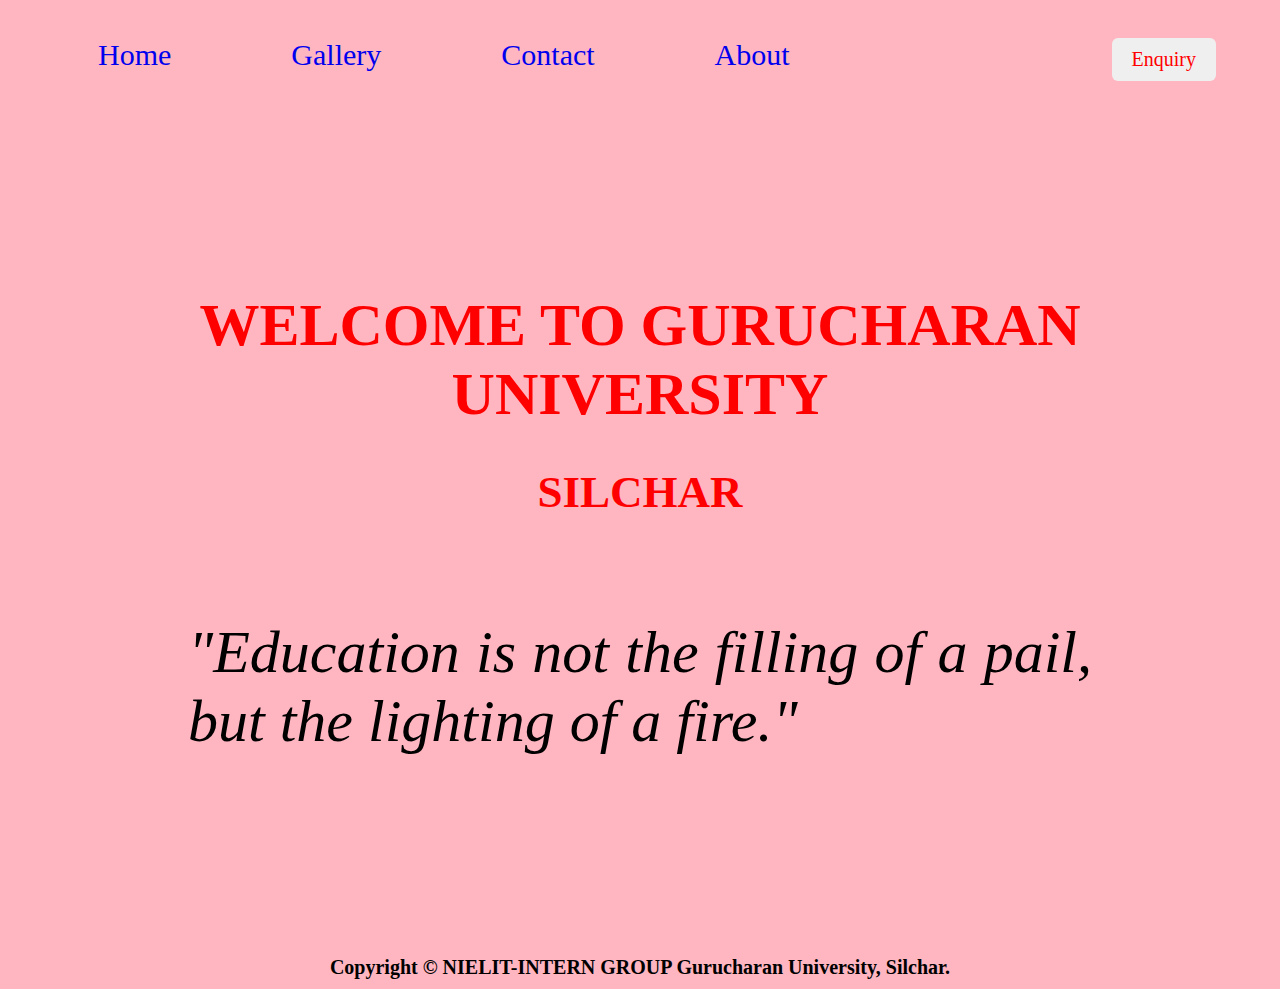
<file: index.html>
<html>
<head>
<link rel="stylesheet" href="nav.css">
<title> GC University </title>
</head>
<body>
<ul>
  <li><a href="main.html">Home</a></li>
  <li><a href="g.html">Gallery</a></li>
  <li><a href="c.html">Contact</a></li>
  <li><a href="a.html">About</a></li>
  <li> <a> <button class="open-btn" onclick="openForm()"> Enquiry </button> </a></li>
</ul>
<div class="popup" id="popupForm">
    <div class="popup-content">
     <span class="close-btn" onclick="closeForm()">&times;</span>
     <h3>Enquiry Form</h3>
      <form>
        <input type="text" id="name" placeholder="Enter your name" required><br>
        <input type="email" id="email" placeholder="Enter your email" required><br>
        <textarea id="message" placeholder="Your message" rows="4"></textarea><br>
        <button type="button" class="submit-btn" onclick="submitForm()"> Submit </button>
      </form>
    </div>
</div>
<script>
	function openForm() 
	{
      		document.getElementById("popupForm").style.display = "block";
    	}

	function closeForm() 
	{
      		document.getElementById("popupForm").style.display = "none";
    	}
	function submitForm()
	{
      		let name = document.getElementById("name").value;
      		let email = document.getElementById("email").value;
      		let message = document.getElementById("message").value;
		if(name && email && message)
		{
        		alert("Thank you, " + name + "! Your enquiry has been submitted.");
        		closeForm();
      		} 
		else 
		{
        		alert("Please fill all fields before submitting.");
      		}
    	}
</script>
<h1> WELCOME TO GURUCHARAN UNIVERSITY </H1>
<H2> SILCHAR </H2>
<P>
	"Education is not the filling of a pail, but the lighting of a fire."
</P>
<H6> Copyright © NIELIT-INTERN GROUP Gurucharan University, Silchar. </H6>

</body>
</html>
</file>
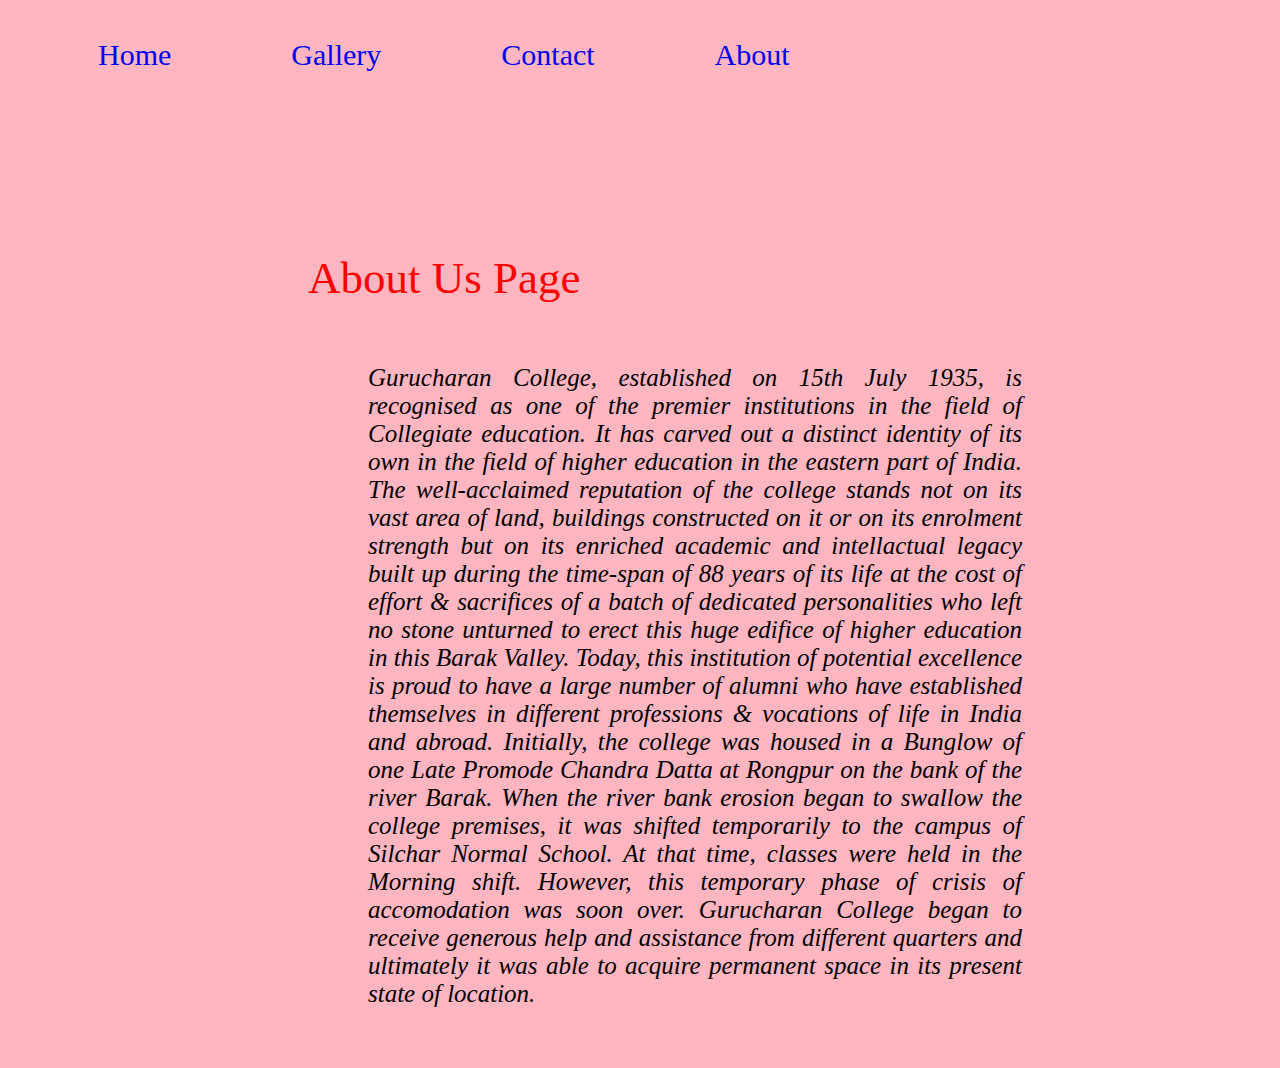
<file: a.html>
<html>
<head>
<link rel="stylesheet" href="a.css">
</head>
<body>

<ul>
  <li><a href="main.html">Home</a></li>
  <li><a href="g.html">Gallery</a></li>
  <li><a href="c.html">Contact</a></li>
  <li><a href="a.html">About</a></li>
</ul>
<div> About Us Page </div>
<P>
Gurucharan College, established on 15th July 1935, is recognised as one of the premier
institutions in the field of Collegiate education. It has carved out a distinct identity of its own in
the field of higher education in the eastern part of India. The well-acclaimed reputation of the
college stands not on its vast area of land, buildings constructed on it or on its enrolment strength
but on its enriched academic and intellactual legacy built up during the time-span of 88 years of
its life at the cost of effort & sacrifices of a batch of dedicated personalities who left no stone
unturned to erect this huge edifice of higher education in this Barak Valley. Today, this institution
of potential excellence is proud to have a large number of alumni who have established
themselves in different professions & vocations of life in India and abroad.
Initially, the college was housed in a Bunglow of one Late Promode Chandra Datta at Rongpur
on the bank of the river Barak. When the river bank erosion began to swallow the college
premises, it was shifted temporarily to the campus of Silchar Normal School. At that time, classes
were held in the Morning shift. However, this temporary phase of crisis of accomodation was
soon over. Gurucharan College began to receive generous help and assistance from different
quarters and ultimately it was able to acquire permanent space in its present state of location.
</P>

</body>
</html>
</file>
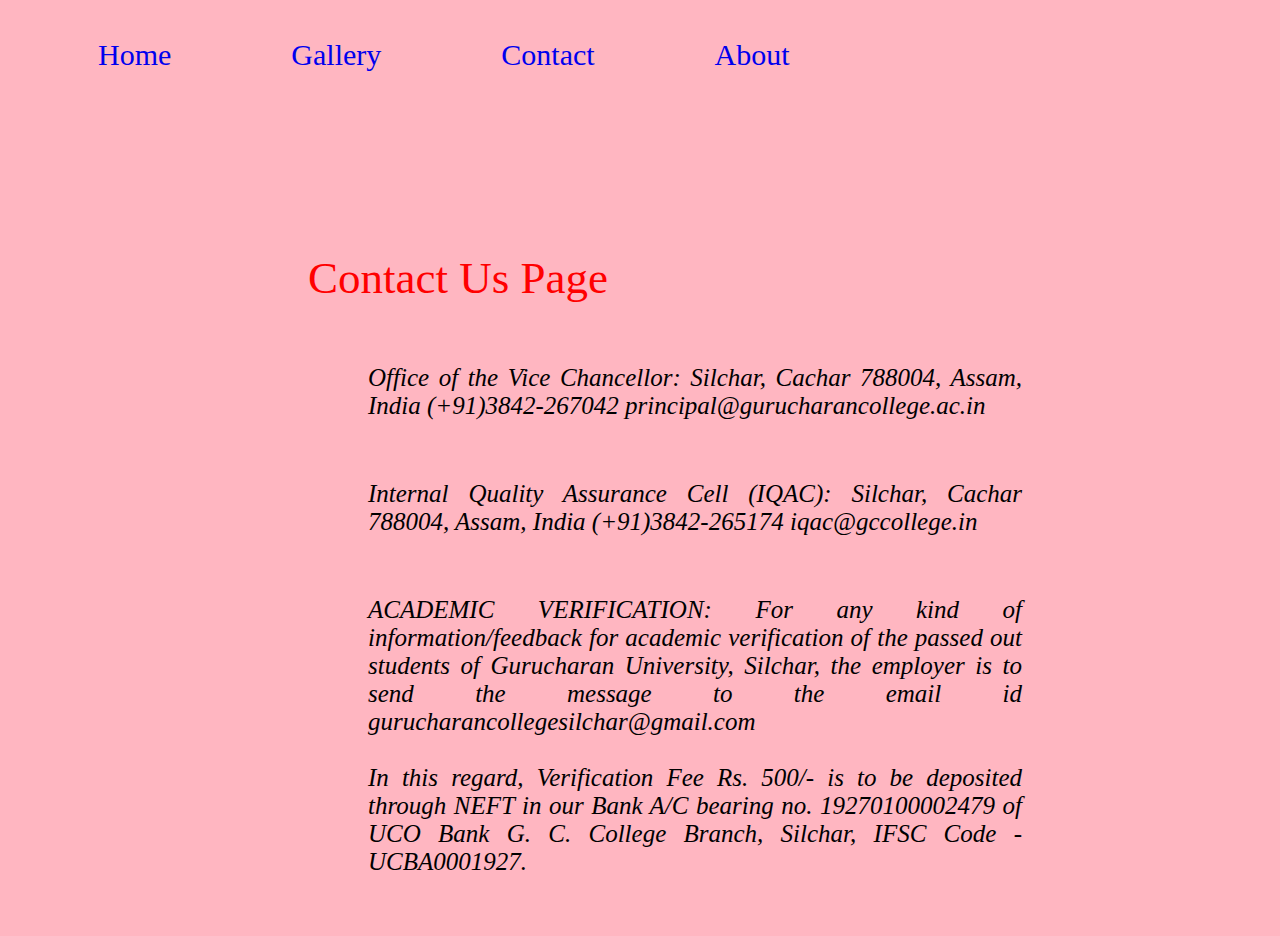
<file: c.html>
<html>
<head>
<link rel="stylesheet" href="c.css">
</head>
<body>

<ul>
  <li><a href="main.html">Home</a></li>
  <li><a href="g.html">Gallery</a></li>
  <li><a href="c.html">Contact</a></li>
  <li><a href="a.html">About</a></li>
</ul>

<div> Contact Us Page </div>

<p>
Office of the Vice Chancellor:
Silchar, Cachar 788004, Assam, India
(+91)3842-267042
principal@gurucharancollege.ac.in
</p>
<p>
Internal Quality Assurance Cell (IQAC):
Silchar, Cachar 788004, Assam, India
(+91)3842-265174
iqac@gccollege.in
</p>
<p>
ACADEMIC VERIFICATION:
For any kind of information/feedback for academic verification of the passed out students of Gurucharan University, Silchar, the employer is to send the message to the email id gurucharancollegesilchar@gmail.com
<br><br>
In this regard, Verification Fee Rs. 500/- is to be deposited through NEFT in our Bank A/C bearing no. 19270100002479 of UCO Bank G. C. College Branch, Silchar, IFSC Code - UCBA0001927.
</p>

</body>
</html>
</file>
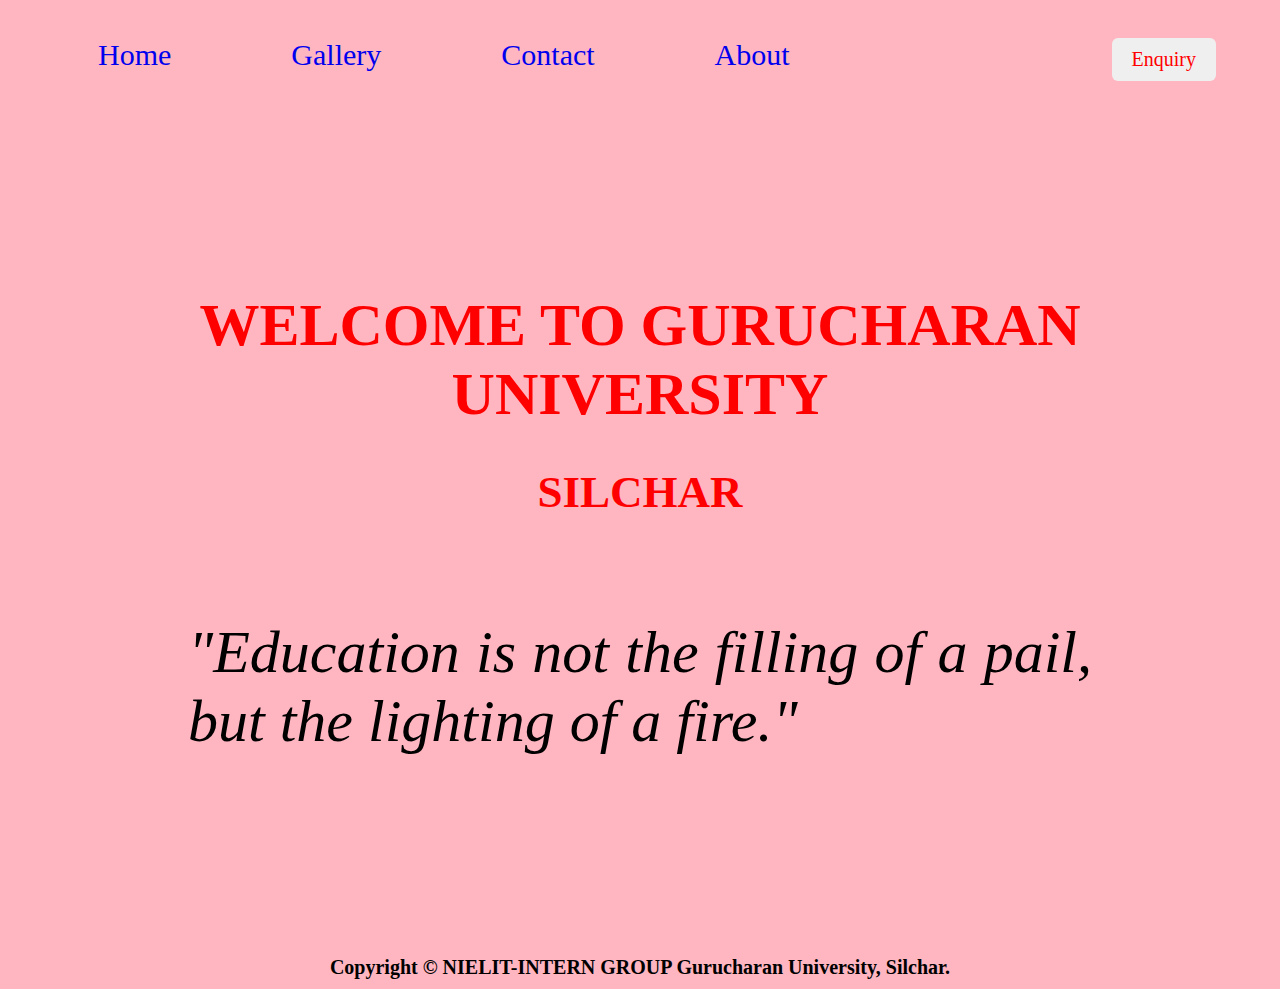
<file: main.html>
<html>
<head>
<link rel="stylesheet" href="nav.css">
<title> GC University </title>
</head>
<body>
<ul>
  <li><a href="main.html">Home</a></li>
  <li><a href="g.html">Gallery</a></li>
  <li><a href="c.html">Contact</a></li>
  <li><a href="a.html">About</a></li>
  <li> <a> <button class="open-btn" onclick="openForm()"> Enquiry </button> </a></li>
</ul>
<div class="popup" id="popupForm">
    <div class="popup-content">
     <span class="close-btn" onclick="closeForm()">&times;</span>
     <h3>Enquiry Form</h3>
      <form>
        <input type="text" id="name" placeholder="Enter your name" required><br>
        <input type="email" id="email" placeholder="Enter your email" required><br>
        <textarea id="message" placeholder="Your message" rows="4"></textarea><br>
        <button type="button" class="submit-btn" onclick="submitForm()"> Submit </button>
      </form>
    </div>
</div>
<script>
	function openForm() 
	{
      		document.getElementById("popupForm").style.display = "block";
    	}

	function closeForm() 
	{
      		document.getElementById("popupForm").style.display = "none";
    	}
	function submitForm()
	{
      		let name = document.getElementById("name").value;
      		let email = document.getElementById("email").value;
      		let message = document.getElementById("message").value;
		if(name && email && message)
		{
        		alert("Thank you, " + name + "! Your enquiry has been submitted.");
        		closeForm();
      		} 
		else 
		{
        		alert("Please fill all fields before submitting.");
      		}
    	}
</script>
<h1> WELCOME TO GURUCHARAN UNIVERSITY </H1>
<H2> SILCHAR </H2>
<P>
	"Education is not the filling of a pail, but the lighting of a fire."
</P>
<H6> Copyright © NIELIT-INTERN GROUP Gurucharan University, Silchar. </H6>

</body>
</html>
</file>
<file: nav.css>
ul 
{
  list-style-type: none;   // remove unordered symbols
  border: 1px solid;
  margin: 0px;
  padding: 30px;
  overflow: hidden;
}
li
{
  float:left;
}
li a
{
  padding: 60px;
  font-size:30px;
  text-decoration: none;   // remove underline
}

body
{
background-color:lightpink;
}
h1
{
font-size:60px;
font-family:lucida handwriting;
TEXT-ALIGN:CENTER;
MARGIN:180PX 10PX 10PX 10PX;
COLOR: RED;
}
h2
{
font-size:45px;
font-family:TIMES NEW ROMAN;
TEXT-ALIGN:CENTER;
COLOR:RED;
font-family:lucida handwriting;
} 
p 
{
font-size: 60px;
FONT-STYLE: ITALIC;
TEXT-ALIGN:JUSTIFY;
MARGIN:100PX 180PX 10PX 180PX;
}
H6
{
FONT-SIZE: 20PX;
TEXT-ALIGN:CENTER;
MARGIN:200PX 180PX 10PX 180PX;
}
.open-btn 
{
      color: red;
      padding: 10px 20px;
      border: none;
      border-radius: 6px;
      cursor: pointer;
      margin: 0PX 0PX 0PX 90%;
      font-size: 20px;
      font-family: lucida handwriting;
    }

.popup 
{
      display: none; /* Hidden by default */
      position: fixed;
      top: 0; left: 0;
      width: 100%; height: 100%;
      background: rgba(0, 0, 0, 0.5);
}
.popup-content 
{
      background: white;
      width: 350px;
      margin: 100px auto;
      padding: 20px;
      border-radius: 10px;
      position: relative;
}
.close-btn 
{
      position: absolute;
      top: 10px;
      right: 15px;
      font-size: 20px;
      cursor: pointer;
      color: red;
}
input, textarea 
{
      width: 90%;
      padding: 8px;
      margin: 8px 0;
      border-radius: 5px;
      border: 1px solid #ccc;
}
.submit-btn 
{
      background-color: #2196F3;
      color: white;
      border: none;
      padding: 10px 15px;
      border-radius: 6px;
      cursor: pointer;
}
</file>
<file: a.css>
ul 
{
  list-style-type: none;   // remove unordered symbols
  border: 1px solid;
  margin: 0px;
  padding: 30px;
  overflow: hidden;
}
li
{
  float:left;
}
li a
{
  padding: 60px;
  font-size:30px;
  text-decoration: none;   // remove underline
}

body
{
background-color:lightpink;
}
h1
{
font-size:60px;
font-family:Times New Roman;
TEXT-ALIGN:CENTER;
MARGIN:80PX 10PX 40PX 10PX;
COLOR: RED;
}
h2
{
font-size:45px;
font-family:TIMES NEW ROMAN;
TEXT-ALIGN:CENTER;
COLOR:RED;
font-family:lucida handwriting;
} 
p 
{
   font-size: 25px;
   FONT-STYLE: ITALIC;
   TEXT-ALIGN:JUSTIFY;
   margin: 50px   250px  60px   360px;
}
H6
{
FONT-SIZE: 20PX;
TEXT-ALIGN:CENTER;
MARGIN-TOP: 100PX;
}
table caption
{
  font-size: 40px;
}
div
{
   font-size:45px;
   font-family: Georgia;
   color: red;
   margin: 150px   150px  60px   300px;
}
</file>
<file: c.css>
ul 
{
  list-style-type: none;   // remove unordered symbols
  border: 1px solid;
  margin: 0px;
  padding: 30px;
  overflow: hidden;
}
li
{
  float:left;
}
li a
{
  padding: 60px;
  font-size:30px;
  text-decoration: none;   // remove underline
}

body
{
background-color:lightpink;
}
h1
{
font-size:60px;
font-family:Times New Roman;
TEXT-ALIGN:CENTER;
MARGIN:80PX 10PX 40PX 10PX;
COLOR: RED;
}
h2
{
font-size:45px;
font-family:TIMES NEW ROMAN;
TEXT-ALIGN:CENTER;
COLOR:RED;
font-family:lucida handwriting;
} 
p 
{
   font-size: 25px;
   FONT-STYLE: ITALIC;
   TEXT-ALIGN:JUSTIFY;
   margin: 50px   250px  60px   360px;
}
H6
{
FONT-SIZE: 20PX;
TEXT-ALIGN:CENTER;
MARGIN-TOP: 100PX;
}
table caption
{
  font-size: 40px;
}
div
{
   font-size:45px;
   font-family: Georgia;
   color: red;
   margin: 150px   150px  60px   300px;
}
</file>
